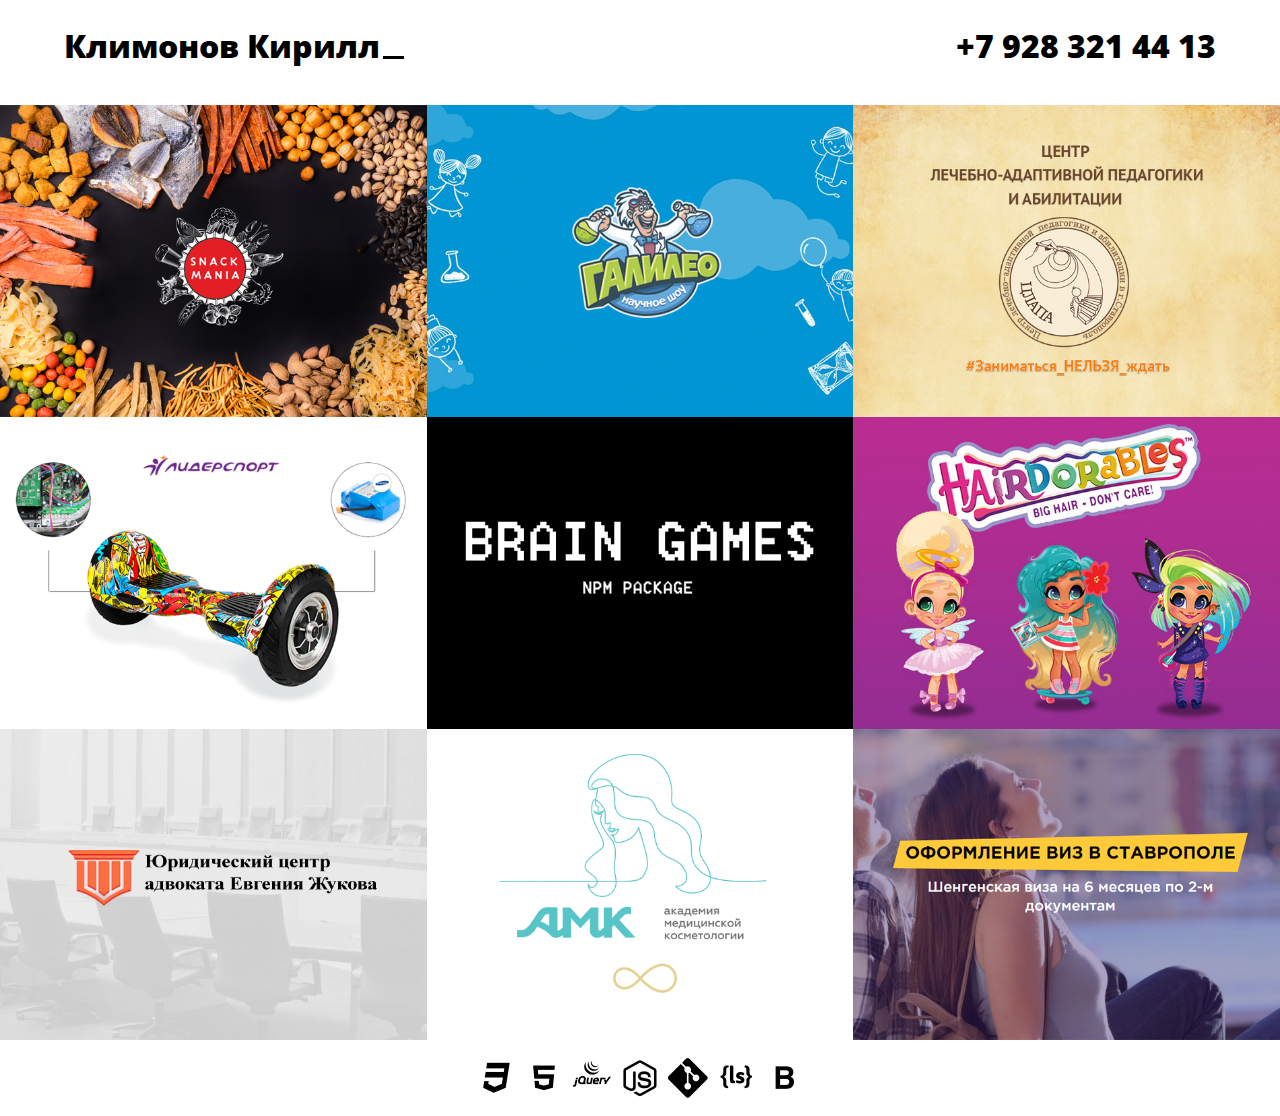
<file: index.html>
<!DOCTYPE html>
<html>

<head>
	<title>Климонов Кирилл</title>
	<link href="css/bootstrap.css" rel="stylesheet" type="text/css" media="all" />
	<link rel="shortcut icon" href="images/favicon.ico">
	<!-- jQuery (necessary for Bootstrap's JavaScript plugins) -->
	<script src="js/jquery.min.js"></script>
	<!-- Custom Theme files -->
	<!--theme-style-->
	<link href="css/style.css" rel="stylesheet" type="text/css" media="all" />
	<!--//theme-style-->


	<meta name="viewport" content="width=device-width, initial-scale=1">
	<meta http-equiv="Content-Type" content="text/html; charset=utf-8" />
	<meta name="keywords" content="Web developer Klimonov Kirill" />

	<!--fonts-->
	<link href='http://fonts.googleapis.com/css?family=Open+Sans:400,300,600,700,800' rel='stylesheet' type='text/css'>
	<link href='http://fonts.googleapis.com/css?family=PT+Sans+Narrow:400,700' rel='stylesheet' type='text/css'>
	<!--//fonts-->

</head>

<body>
	<!--header-->
	<div class="header" id="home">
		<div class="logo">
			<h1>Климонов Кирилл<span class="blinker"></span></h1>
		</div>
		<div class="phone-header">
			<h2><a href="tel:+79283214413">+7 928 321 44 13</a></h2>
		</div>
	</div>
	<!---728x90 -->
	<div class="works" id="portfolio">
		<div class=" port-top">
			<!-- Portfolio Ends Here -->
			<div class="sap_tabs">
				<!-- ВСЕ -->
				<div class="resp-tabs-container">
					<div class="tab-1 resp-tab-content" aria-labelledby="tab_item-0">
						<div class="tab_img">
							<div class="col-md-4 img-top ">
								<span rel="title" class="b-link-stripe b-animate-go">
									<img src="images/snackmania.png" alt="" />
									<div class="b-wrapper">
										<h2 class="b-animate b-from-left ">
											<span>Snackmania</span>
											<a target="_blank" href="http://snackmania.ru/">
												<button>Открыть</button>
											</a>
											<a target="_blank" href="https://github.com/Klimonov/snackmania">
												<button>Github</button>
											</a>
										</h2>
									</div>
								</span>
							</div>
							<div class="col-md-4 img-top ">
								<span rel="title" class="b-link-stripe b-animate-go">
									<img src="images/galileo.png" alt="" />
									<div class="b-wrapper">
										<h2 class="b-animate b-from-left ">
											<span>Образовательный центр для детей</span>
											<a target="_blank" href="https://klimonov.github.io/galileo">
												<button>Открыть</button>
											</a>
											<a target="_blank" href="https://github.com/Klimonov/galileo">
												<button>Github</button>
											</a>
										</h2>
									</div>
								</span>
							</div>
							<div class="col-md-4 img-top ">
								<span rel="title" class="b-link-stripe b-animate-go">
									<img src="images/clapa.jpg" alt="" />
									<div class="b-wrapper">
										<h2 class="b-animate b-from-left ">
											<span>Центр педагогики и абилитации</span>
											<a target="_blank" href="https://klimonov.github.io/clap">
												<button>Открыть</button>
											</a>
											<a target="_blank" href="https://github.com/Klimonov/clap">
												<button>Github</button>
											</a>
										</h2>
									</div>
								</span>
							</div>
							<div class="col-md-4 img-top ">
								<span rel="title" class="b-link-stripe b-animate-go">
									<img src="images/lidsport.png" alt="" />
									<div class="b-wrapper">
										<h2 class="b-animate b-from-left ">
											<span>Гироскутеры Лидерспорт</span>
											<a target="_blank" href="https://klimonov.github.io/gyro.lidsport.ru/">
												<button>Открыть</button>
											</a>
											<a target="_blank" href="https://github.com/Klimonov/gyro.lidsport.ru/">
												<button>Github</button>
											</a>
										</h2>
									</div>
								</span>
							</div>
							<div class="col-md-4 img-top ">
								<span rel="title" class="b-link-stripe b-animate-go">
									<img src="images/braingames.png" alt="" />
									<div class="b-wrapper">
										<h2 class="b-animate b-from-left ">
											<span>Консольная головоломка</span>
											<a target="_blank" href="https://github.com/Klimonov/brain-games">
												<button>Github</button>
											</a>
											
										</h2>
									</div>
								</span>
							</div>
							<div class="col-md-4 img-top ">
								<span rel="title" class="b-link-stripe b-animate-go">
									<img src="images/hairdorables.jpg" alt="" />
									<div class="b-wrapper">
										<h2 class="b-animate b-from-left ">
											<span>Hairdorables</span>
											<a target="_blank" href="https://klimonov.github.io/hairdorables/">
												<button>Открыть</button>
											</a>
											<a target="_blank" href="https://github.com/Klimonov/Hairdorables">
												<button>Github</button>
											</a>
										</h2>
									</div>
								</span>
							</div>
							<div class="col-md-4 img-top ">
								<span rel="title" class="b-link-stripe b-animate-go">
									<img src="images/yurist.png" alt="" />
									<div class="b-wrapper">
										<h2 class="b-animate b-from-left ">
											<span>Юридический центр</span>
											<a target="_blank" href="http://yuriststavropol.ru">
												<button>Открыть</button>
											</a>
										</h2>
									</div>
								</span>
							</div>
							<div class="col-md-4 img-top ">
								<span rel="title" class="b-link-stripe b-animate-go">
									<img src="images/amk.png" alt="" />
									<div class="b-wrapper">
										<h2 class="b-animate b-from-left ">
											<span>Академия медицинской косметологии</span>
											<a target="_blank" href="http://amk-stav.ru/">
												<button>Открыть</button>
											</a>
										</h2>
									</div>
								</span>
							</div>
							<div class="col-md-4 img-top ">
								<span rel="title" class="b-link-stripe b-animate-go">
									<img src="images/stavropolvisa.png" alt="" />
									<div class="b-wrapper">
										<h2 class="b-animate b-from-left ">
											<span>Визовый центр</span>
											<a target="_blank" href="http://stavropolvisa.ru">
												<button>Открыть</button>
											</a>
										</h2>
									</div>
								</span>
							</div>
							<div class="clearfix"></div>
						</div>
						<!-- ВЕРСТКА -->
					</div> 






				</div>

			</div>
		</div>

	</div>

	<div class="footer" id="contact">


		<img src="images/technology/css3.png" alt="CSS3">
		<img src="images/technology/html5.png" alt="HTML5">
		<img src="images/technology/jquery.png" alt="JQuery">
		<img src="images/technology/js.png" alt="JavsScript">
		<img src="images/technology/git.png" alt="Git">
		<img src="images/technology/less.png" alt="Less">
		<img src="images/technology/bootstrap.png" alt="Bootstrap">

	</div>
</body>

</html>
</file>
<file: css/style.css>
body{
	background:white;
	font-family: 'Open Sans', sans-serif;	
}
body a{
	transition: 0.5s all;
	-webkit-transition: 0.5s all;
	-o-transition: 0.5s all;
	-moz-transition: 0.5s all;
	-ms-transition: 0.5s all;
}
ul{
	padding: 0;
	margin: 0;
}
h1,h2,h3,h4,h5,h6,label,p{
	margin:0;	
}
.header {
	padding-top: 2em;
	width: 90%;
	margin: 0 auto;
	display: flex;
	flex-wrap: wrap;
	justify-content: space-between;
}

.top-nav ul li {
	display:inline-block;
}
.technology {
	/*width: 65%;*/
	margin: auto;
}
.technology ul li {
	list-style: none;
}
.technologyRow2 {
	margin-top: 35px;
}
.top-nav ul li a {
	position: relative;
	display: inline-block;
	outline: none;
	color: #3a494c;
	text-decoration: none;
	font-weight: 700;
	font-size: 1.2em;
	margin: 0 1em;
}
.top-nav ul li a:hover,
.top-nav ul li a:focus {
	outline: none;
}
/* Effect 1: Brackets */
.top-nav ul li a::before,
.top-nav ul li a::after {
	display: inline-block;
	opacity: 0;
	-webkit-transition: -webkit-transform 0.3s, opacity 0.2s;
	-moz-transition: -moz-transform 0.3s, opacity 0.2s;
	transition: transform 0.3s, opacity 0.2s;
}

.top-nav ul li a::before {
	margin-right: 10px;
	content: '[';
	-webkit-transform: translateX(20px);
	-moz-transform: translateX(20px);
	transform: translateX(20px);
}
.top-nav ul li a::after {
	margin-left: 10px;
	content: ']';
	-webkit-transform: translateX(-20px);
	-moz-transform: translateX(-20px);
	transform: translateX(-20px);
}
.top-nav ul li a:hover::before,
.top-nav ul li a:hover::after,
.top-nav ul li a:focus::before,
.top-nav ul li a:focus::after {
	opacity: 1;
	-webkit-transform: translateX(0px);
	-moz-transform: translateX(0px);
	transform: translateX(0px);
}
.top-nav span.menu{
	display: none;
}
/*--responsive media-quries--*/
@media(max-width:768px){
.top-nav ul{
	display: none;
	position:absolute;
	width:100%;
	z-index: 9999;
	left: 0%;
	margin:2em 0em;
	background:#181f21;
}
.top-nav span.menu{
	display: block;
	width:100%;
	position:relative;
	text-align: right;
}
.top-nav ul li{
	display: block;
	float:none;
	padding: 1em 0.8em;
	text-align: center;
}
.top-nav ul li a,.top-nav ul li.active a{
	color:#fff;
	padding: 0;
}
.top-nav ul li a:hover{
	color:#279f7c;
}
}
.search-box {
	position: relative;
}
.sb-search {
	position: absolute;
	top:20px;
	right:0px;
	width: 0%;
	min-width: 30px;
	height: 28px;
	float: right;
	overflow: hidden;
	-webkit-transition: width 0.3s;
	-moz-transition: width 0.3s;
	transition: width 0.3s;
	-webkit-backface-visibility: hidden;
}
.sb-search-input {
	position: absolute;
	top: 0;
	right: 0px;
	border: none;
	outline: none;
	background: #279f7c;
	width: 60%;
	height: 28px;
	margin: 0;
	z-index: 10;
	padding: 5px 10px;
	font-size: 13px;
	color: #ffffff;
}
.sb-search-input::-webkit-input-placeholder {
	color: #ffffff;
}
.sb-search-input:-moz-placeholder {
	color: #ffffff;
}
.sb-search-input::-moz-placeholder {
	color: #efb480;
}
.sb-search-input:-ms-input-placeholder {
	color: #ffffff;
}
.sb-icon-search,.sb-search-submit  {
	width:30px;
	height:28px;
	display: block;
	position: absolute;
	right: 0;
	top: 0;
	padding: 0;
	margin: 0;
	line-height: 45px;
	text-align: center;
	cursor: pointer;
}
.sb-search-submit {
	background: #279f7c url('../images/search.png') no-repeat 0px -4px;
	-ms-filter: "progid:DXImageTransform.Microsoft.Alpha(Opacity=0)"; /* IE 8 */
    filter: alpha(opacity=0); /* IE 5-7 */
  	color: transparent;
	border: none;
	outline: none;
	z-index: -1;
	-webkit-appearance: none;
}
.sb-icon-search {
	color: #FFF;
	background:#F4F4F4 url('../images/search.png') no-repeat 0px -4px;
	z-index: 90;
}
/* Open state */
.sb-search.sb-search-open,.no-js .sb-search {
	width:100%;
}
.sb-search.sb-search-open .sb-search-submit,.no-js .sb-search .sb-search-submit {
	z-index: 90;
	}

/*----*/
.banner {
	padding: 2em 0;
}
.banner-matter{
	float:left;
	padding: 9em 0 0;
	width: 46%;
}
.banner-matter h2{
	color:#575757;
	font-family: 'PT Sans Narrow', sans-serif;
	font-size:3.5em;
}
.banner-matter p{
	color:#8e8e8e;
	font-size: 1.1em;
	line-height: 1.8em;
	width: 80%;
	padding: 0.5em 0 0;
}
.tv{
	float:right;
}
/*----*/
.port{
	float:left;
	color:#a2a3a3;
	font-family: 'PT Sans Narrow', sans-serif;
	font-size:3em;
}

.works{
	padding-top: 3em;
}

.portfolio-wrapper span.arrow{
	background: url(../images/arrow.html) no-repeat 0px 0px;
	width: 49px;
	height: 26px;
	display: inline-block;
	position: absolute;
	bottom: 50px;
left: 114px;
}

/*-----------------------------------------------------------------------------------*/
.b-link-stripe{
	position:relative;
	display:inline-block;
	vertical-align:top;
	font-weight: 300;
	overflow:hidden;
	width: 100%;
}
.b-link-stripe .b-wrapper{
	position:absolute;
	width:100%;
	height:100%;
	top:0;
	left:0;
	text-align:center;
	color:#ffffff;
	overflow:hidden;
}

/*-----------------------------------------------------------------------------------*/
/*	Animation effects
/*-----------------------------------------------------------------------------------*/
.b-animate-go{
	text-decoration:none;
}
.b-animate{
	transition: all 0.5s;
	-moz-transition: all 0.5s;
	-ms-transition: all 0.5s;
	-o-transition: all 0.5s;
	-webkit-transition: all 0.5s;
	visibility: hidden;
	font-size:1.1em;
	font-weight:700;
}
.b-animate img{
	margin-top: 4%;
	display: -webkit-inline-box;
}
.b-animate span{
	display:block;
	font-size: 1.5em;
	text-transform: uppercase;
	padding-top: 7.5em;
	padding-bottom: 1em;
	display: block;
	font-weight: 500;
}
.b-animate button{
	background: #000;
	padding: 0.9em 1.8em;
	color: #fff;
	text-transform: uppercase;
	font-size: 0.875em;
	border: none;
	border-radius: 0.3em;
	margin: 0.8em auto;
	transition: 0.5s all;
	-webkit-transition: 0.5s all;
	-moz-transition: 0.5s all;
	-ms-transition: 0.5s all;
	-o-transition: 0.5s all;
	outline: none;
}
/* lt-ie9 */
.b-animate-go:hover .b-animate{
	visibility:visible;
}
.b-from-left{
	position: relative;
	left: -100%;
	background:rgba(39, 159, 124, 0.95);
	background-size: 100% 100%;
	top: 0px;
	margin: 0;
	height: 100%;
}
.b-animate-go:hover .b-from-left{
	left:0;
}
/******** SAP ************/
.sap_tabs{
	clear:both;
	padding: 0em 0 0em;
}
.tab_box{
	background:#fd926d;
	padding: 2em;
}
.top1{
	margin-top: 2%;
}
.resp-tabs-list {
float:right;
text-align:center;
  list-style: none;
    padding: 0;
}
.resp-tab-item{
	color:#279f7c;
	font-size: 1.1em;
	font-weight:700;
	cursor: pointer;
    padding: 8px 15px;
	display: inline-block;
	margin: 0;
	text-align: center;
	list-style: none;
	outline: none;
	-webkit-transition: all 0.3s ease-out;
	-moz-transition: all 0.3s ease-out;
	-ms-transition: all 0.3s ease-out;
	-o-transition: all 0.3s ease-out;
	transition: all 0.3s ease-out;
	text-transform: uppercase;
	margin: 0 0.5em 0;
}
.resp-tab-active,.resp-tab-item:hover{
background:#279f7c;
  text-shadow: none;
  color: #fff;
}
.resp-tabs-container {
    margin-top: 0;
	padding: 0px;
	clear: left;
}
h2.resp-accordion {
	cursor: pointer;
	padding: 5px;
	display: none;
}

.resp-content-active, .resp-accordion-active {
   display: block;
}
.img-top img{
width:100%;
}
.img-top {
    margin-bottom: 0;	
	  position: relative;
}

.col-md-4 {
	padding-right: 0;
	padding-left: 0;
}
/*----*/
.ser{
	float:left;
	color:#a2a3a3;
	font-family: 'PT Sans Narrow', sans-serif;
	font-size:3em;
}
.sed{
	float:right;
	color:#8e8e8e;
	font-size: 1.1em;
	line-height: 1.8em;
	width: 40%;
	padding: 0.5em 0 0;
	text-align: right;
}
.service-grid h5{
	color:#323232;
	font-size:1.3em;
	font-weight: 700;
	padding: 0.5em 0;
}
.services-grid{
	text-align:center;
	padding: 4em 0;
 }
.service-grid img{
	margin:0 auto;	
 }
.service-grid p{
	color:#8e8e8e;
	font-size:1.1em;
	line-height:1.8em;
	width: 83%;
	margin:0 auto;
}
.service-top{
	padding-top:3em;
}
/*----*/
.team{
	float:left;
	color:#a2a3a3;
	font-family: 'PT Sans Narrow', sans-serif;
	font-size:3em;
}
.sit{
	float:right;
	color:#8e8e8e;
	font-size: 1.1em;
	line-height: 1.8em;
	width: 40%;
	padding: 0.5em 0 0;
	
}
.grid-team h4{
	color:#323232;
	font-size:1.7em;
	font-family: 'PT Sans Narrow', sans-serif;	
	padding: 0.5em 0;
}
.grid-team h5{
	color:#323232;
	font-size:1.3em;
	font-weight:700;
}
.team-grid{
	text-align:center;
	padding: 3em 0;
 }
.grid-team img{
 margin:0 auto;	
 }
.grid-team p{
	color:#8e8e8e;
	font-size:1.1em;
	line-height:1.8em;
	width: 80%;
	margin:0 auto;
	padding: 0.5em 0;
}
ul.social-in li{
	display:inline-block;
}
ul.social-in li a i{
	width: 33px;
	height: 33px;
	background: url(../images/img-sprite.png) -6px -2px no-repeat;
	display: inline-block;
	transition: 0.5s all;
	-webkit-transition: 0.5s all;
	-o-transition: 0.5s all;
	-moz-transition: 0.5s all;
	-ms-transition: 0.5s all;
}
ul.social-in li a i.thumblr{
	background-position:-42px -4px;
}
ul.social-in li a i.pin{
	background-position:-79px -4px;
}
ul.social-in li a i:hover{
	background-position:-6px -42px;
}
ul.social-in li a i.thumblr:hover{
	background-position:-42px -44px;
}
ul.social-in li a i.pin:hover{
	background-position:-79px -44px;
}
.team-top {
    padding-top: 3em;
}
.meet {
	padding: 0 0 3em;
}
/*---*/
.blog {
	padding: 4em 0 4em;
}
.blog-top p {
	font-size: 1.1em;
	line-height: 1.7em;
	color:#8e8e8e;
	margin: 0.5em 0 1em;
}
a.read {
	text-decoration: none;
	font-size: 1.2em;
	padding: 0.5em 1em;
	color: #fff;
	background: #279f7c;
	border-radius: 5px;
}
a.read:hover {
	color: #fff;
	background: #68C9AC;
}
.top-blog {
	padding: 3em 0 3em 0;
}
/*--contact--*/
.contact-inline p{
	font-size:1em;
	color:#8e8e8e;
	line-height: 1.8em;
}
.contact-inline p span{
	text-decoration:underline;
	color:#333;
	cursor:pointer;
}
.contact-inline p span:hover{
	text-decoration:none;
}
p.your-para,p.message-para{
	color: #8e8e8e;
	margin: 0;
}
p.message-para{
	padding: 0 1em;
}
 .contact-inline h5 ,.map h5,.contact-grid h5{
	color: #5f5f5f;
	margin-bottom: 0.5em;
	font-size: 1.7em;
	margin-top: 0px;
}
.contact-non {
	padding: 2em 0px;
}
.map iframe{
	width:100%;
	border:none;
	min-height:200px;
}
.contact-page {
	padding: 3em 0 4em;
}
.contact-grid input[type="text"],.contact-grid textarea{
	width: 100%;
	padding: 1em;
	margin: 1em 0;
	background: #fff;
	outline:none;
	border: none;
	-webkit-appearance: none;
	font-size: 1em;
}
.contact-grid textarea{
	resize:none;
}
.send-in input[type="submit"]{
	width: 100%;
	font-size: 1.5em;
	background: #1f6551;
	padding: 0.6em 1em;
	text-align: center;
	color: #fff;
	border: none;
	outline:none;
	-webkit-appearance: none;
}
.send-in input[type="submit"]:hover{
	background:#86e5c9;
	transition: 0.5s all;
	-webkit-transition: 0.5s all;
	-o-transition: 0.5s all;
	-moz-transition: 0.5s all;
	-ms-transition: 0.5s all;
}
.contact-inline p a {
	text-decoration: underline;
	color: #333;
}
.contact-inline p a:hover {
	text-decoration: none;
}
/*--single--*/
.artical-links{
	padding: 10px 0px;
	border:1px dashed rgba(0, 0, 0, 0.61);
	border-left: none;
	margin-top: 5px;
	border-right: none;
}
.artical-links ul li{
	display:inline-block;
}
.artical-links ul li:last-child{
	float:right;
}
.artical-links ul li a span, .artical-links ul li span{
	vertical-align:top;
}
.artical-links ul li span{
	margin-left:5px;
}
.artical-links ul li small{
	background:url(../images/img-sprite.png)no-repeat -345px -18px;
	width: 20px;
	height: 20px;
	display: inline-block;
	margin-right:3px;
}
.artical-links ul li small.admin{
	background-position:-375px -18px;
}
.artical-links ul li small.no{
	background-position:-401px -20px;
}
.artical-links ul li small.posts{
	background-position:-428px -18px;
}
.artical-links ul li small.link{
	background-position:-453px -19px;
}
.artical-links ul li a{
	color: #000;
	padding-left: 20px;
}
.artical-links ul li a:hover{
	text-decoration:underline;
}
.artical-content h3{
	color: #000;
	text-align: left;
	text-transform: uppercase;
	padding: 15px 0px;
	font-size: 1.5em;
}
.artical-content p{
	color: #8e8e8e;
	padding: 13px 0px;
	font-size:1.1em;
	line-height: 1.7em;
}
/*---comment-box----*/
.table-form{
	width:100%;
}
.table-form form input[type="text"]{
	border:none;
	outline: none;
	padding: 1em;
	margin-top: 23px;
	color: #000;
	overflow: hidden;
	width: 40%;
	display: block;	
	font-size: 1em;
}
.table-form textarea{
	padding: 1em;
	margin-top: 25px;
	outline:none;
	color:#000;
	border: none;
	width:60%;
	height:135px;
	resize: none;
	font-size: 1em;
}
.table-form input[type="submit"] {
	background: #1f6551;
	text-transform: uppercase;
	color: #fff;
	font-size: 1.2em;
	display: block;
	outline: none;
	border: none;
	font-weight: 700;
	padding: 0.4em 1em;
	margin: 0.8em 0 0;
}
.table-form input[type="submit"]:hover{
	background:#86e5c9;
	transition: 0.5s all;
	-webkit-transition: 0.5s all;
	-o-transition: 0.5s all;
	-moz-transition: 0.5s all;
	-ms-transition: 0.5s all;
}
.artical-commentbox h3,.comment-grid-top h3{
	color: #000;
	text-align: left;
	text-transform: none;
	padding-top:2em;
	margin: 0;
	font-size: 1.6em;
}	
.top-comment-left{
	float: left;
	width: 13%;
}
.top-comment-right{
	float: left;
	width:84%;
	margin-left:1em;
}
.top-comment-right ul{
	padding: 0;
	margin: 0;
}
.top-comment-right ul li{
	display: inline-block;
	color:#C3C3C3;
    padding: 0.3em;
}
.top-comment-right ul li a{
	text-decoration: none;
	font-size: 1.1em;
	color: #30BC93;
	transition: 0.5s all;
	-webkit-transition: 0.5s all;
	-o-transition: 0.5s all;
	-moz-transition: 0.5s all;
	-ms-transition: 0.5s all;
}
.top-comment-right ul li a:hover{
	color: #000;
}
.top-comment-right p{
	color: #000;
	font-size:1em;
	margin: 0;
}
.top-comment-right ul li span.left-at{
	font-size: 1.2em;
}
.top-comment-right ul li span.right-at{
	font-size:0.85em;
}
.comments-top-top {
	margin: 1.5em 0;
	background: #eee;
	padding: 2em;
	width: 70%;
}
.single-page-artical {
	padding: 2em 0 4em;
}
/*-- footer --*/
.footer {
    background: white;
	padding:0.5em;
	display: flex;
	justify-content: center;
	font-size: 2em;
	font-weight: 600;
	color: black;

}


.footer-top {
	padding-bottom: 2em;
}
.twitter h4{
	font-size:2em;
	color:#fff;
	font-family: 'PT Sans Narrow', sans-serif;
}
.twitter-in {
	padding: 2em 0 0;
}			
.twitter-in p ,.twitter-in span {
	font-size:1.1em;
	color:#86e5c9;
	line-height: 1.8em;
	display:block;
}
.contact form input[type="text"],.contact  form textarea  {
	padding: 9px 20px;
	width: 100%;
	border: none;
	outline: none;
	margin-bottom: 0.8em;
	font-size: 1em;
	color: #a3a3a3;
	border-radius: 5px;
}
.contact  form textarea {
	resize:none;
	margin-bottom:0.5em;
}
.contact form input[type="submit"] {
	background:#1f6551;
	color: #fff;
	font-size: 1.2em;
	display: block;
	outline: none;
	border: none;
	font-weight:700;
	border-radius:10px;
	padding:0.4em 1em;
}
.contact form input[type="submit"]:hover{
	background:#86e5c9;
	transition: 0.5s all;
	-webkit-transition: 0.5s all;
	-o-transition: 0.5s all;
	-moz-transition: 0.5s all;
	-ms-transition: 0.5s all;
}
.submit{
	float:right;
}
.contact {
	padding: 2em 0 0;
}
.twitter-in a{
	text-decoration: none;
	color: #fff;
	font-size: 1em;
}
.twitter-in a:hover{
	color: #86E5C9;
}
/*---*/
ul.box-in {
	width: 63%;
	padding: 2em 0 0;
}
.box-in li{
	display:inline-block;
	width: 32%;
}
.box-in li a{
	width: 60px;
	height: 60px;
	background: #86e5c9;
	display: block;
	border-radius: 10px;
	margin: 5px;
}
.box-in li a:hover{
	background:#1f6551 url(../images/se.png) no-repeat 0px 0px ;
}
/*----*/
ul.social{
	margin: 0 auto;
	width: 185px;
}
ul.social li{
	display:inline-block;
}
ul.social li a i{
	width: 42px;
	height: 42px;
	background: url(../images/img-sprite.png) -135px -3px no-repeat;
	display: inline-block;
	transition: 0.5s all;
	-webkit-transition: 0.5s all;
	-o-transition: 0.5s all;
	-moz-transition: 0.5s all;
	-ms-transition: 0.5s all;
}
ul.social li a i.fl{
	background-position:-186px -3px;
}
ul.social li a i.vk{
	background-position:-238px -3px;
}
ul.social li a i.github{
	background-position:-292px -3px;
}
ul.social li a i:hover{
	background-position:-135px -53px;
}
ul.social li a i.fl:hover{
	background-position:-186px -53px;
}
ul.social li a i.vk:hover{
	background-position:-238px -53px;
}
ul.social li a i.github:hover{
	background-position:-292px -53px;
}
.footer-class{
	float:right;
	color:#fff;
	font-size:1.1em;
	padding-top: 0.9em;
}
.footer-bottom {
	border-top: 1px solid #fff;
	padding: 2.5em 0;
}
.footer-class a{
	text-decoration: none;
	color: #86E5C9;
}
.footer-class a:hover{
	color:#fff;
}
#toTop {
	display: none;
	text-decoration: none;
	position: fixed;
	bottom: 25px;
	right: 10px;
	overflow: hidden;
	width: 52px;
	height: 52px;
	border: none;
	text-indent: 100%;
	background: url('../images/up.png') no-repeat 0px 0px;
}
/*--responsive--*/
@media(max-width:1440px){
}
@media(max-width:1366px){
}
@media(max-width:1280px){
}
@media(max-width:1024px){
ul.box-in {
	width: 77%;
}
.top-nav ul li a {
	margin: 0 0.3em;
}
.banner-matter {
	padding: 8em 0 0;
}
.sed,.sit {
	width: 47%;
}
.b-animate span {
	padding-top: 1.8em;
}
}
@media(max-width:991px){
	.resp-tab-item {
		font-size: 1em;
		padding: 6px 10px;
	    margin: 0 5px;
	}
	.port {
		font-size: 2.2em;
	}
	.b-animate button {
		padding: 0.7em 1.5em;
		}
	.b-animate span {
		padding-top: 1.8em;
		font-size: 1.5em;
		}
	.img-top {
		margin-bottom: 0;
		position: relative;
		float: left;
		width: 33.333%;
	}
}
@media(max-width:768px){
.header-bottom {
	width: 53%;
}
.tv {
	width: 50%;
}
.banner-matter h2 {
	font-size: 2.5em;
}
.banner-matter {
	padding: 5em 0 0;
}
#filters li span {
	font-size: 1em;
	margin: 0;
}
.sed, .sit {
	width: 61%;
	padding:0;
}
ul.box-in {
	width: 38%;
}
.b-animate span {
    padding-top: 1.8em;
}
.port {
    margin-left: 15px;
}
.header {
	padding-top: 2em;
}
.top-nav {
	padding: 0.8em 0 0;
}
.sb-search {
	top: 14px;
}
.services-grid {
	padding: 1em 0 3em;
}
.team-grid {
	padding: 1em 0 3em;
}
.grid-team {
	padding-bottom: 1em;
}
.team-grid {
	padding: 1em 0;
}
.blog-top {
	padding: 0em 0 2em;
}
.blog-top img{
	margin:0 auto;
}
.top-blog {
	text-align: center;
	padding:0;
}
.blog {
	padding: 2em 0 2em;
}
.contact-inline {
	padding: 0 0 1em;
}
.contact-grid {
	padding: 0;
	margin-top: 2em;
}
.contact-page {
	padding: 2em 0;
}
.twitter {
	padding: 0 0 1em;
}
.top-comment-right {
	width: 81%;
}
.top-comment-left {
	width: 12%;
}
.comments-top-top {
	width: 100%;
}
.table-form form input[type="text"] {
	width: 50%;
}
.sb-search-input {
	width: 85%
}
}
@media (max-width:650px){
	.header {
		justify-content: center;
	}
}
@media (max-width:667px){
.resp-tab-item {
    font-size: 1em;
    padding: 4px 7px;
    margin: 0 2px;
}

.blinker {
	display: none;
}
.b-animate span {
    padding-top: 1.2em;
}
.resp-tabs-container {
    margin-top: 0;
	}

}
@media(max-width:640px){
.banner-matter h2 {
	font-size: 2em;
}
.banner-matter {
	padding: 4em 0 0;
}
.ser,.team {
	font-size: 2em;
}
#filters li span {
	font-size:0.9em;
	padding: 6px 10px;
}
.b-animate span {
	padding-top: 1.4em;
	font-size:1.2em;
}
.b-animate button {
	padding: 0.7em 1em;
	font-size: 0.8em;
}
.banner-matter p {
	font-size: 1em;
	line-height: 1.7em;
}
.artical-links ul li a span, .artical-links ul li span {
  font-size: 0.9em;
}
.img-top {
    margin-bottom: 0;
    width: 33.333%;
    padding: 0;
}
.port {
    margin-left: 0px;
    width: 100%;
    text-align: center;
}
.resp-tabs-list {
    width: 100%;
    margin-top: 20px;
}
.b-animate span {
    padding-top: 1.8em;
}
}
@media (max-width:568px){

}

@media(max-width:480px){
.search-box {
	display: none;
}
.top-nav{
	float:none;
}
.header-bottom {
	width: 10%;
}
.banner-matter h2 {
	font-size: 1.5em;
}
.port ,#filters{
	float: none;
}
#filters {
	padding: 0.5em 0 0;
}
.works {
	padding-top: 2em;
}
#portfoliolist .portfolio {
	width: 48%;
	margin: 3% 3% 0% 0;
}
#portfoliolist .portfolio:nth-child(3)  {
	margin-right: 3%;
}
#portfoliolist .portfolio:nth-child(2),
#portfoliolist .portfolio:nth-child(4),
#portfoliolist .portfolio:nth-child(6){
	margin-right:0;
}
.b-animate span {
	padding-top: 2.8em;
}
.sed ,.sit{
	font-size: 1em;
	line-height: 1.7em;
	height: 50px;
	overflow: hidden;
}
ul.box-in {
	width: 65%;
}
ul.social,.footer-class {
	float: none;
}
.footer-bottom{
	text-align:center;
}
.banner-matter {
	padding: 2em 0 0;
}
p.info{
	height: 72px;
	overflow: hidden;
}
.top-comment-left {
	width: 17%;
}
.top-comment-right {
	width: 76%;
}
.top-comment-right p {
	height: 43px;
	overflow: hidden;
}
.table-form form input[type="text"] {
	width: 65%;
}
.table-form textarea {
	width: 80%;
}
.artical-links ul li a {
	padding-left: 10px;
}
.b-animate span {
    padding-top: 0.8em;
}
}
@media(max-width:414px){
.b-animate span {
    padding-top: 1.8em;
}
.resp-tab-item {
    margin: 0 2px 10px 2px;
}
.resp-tabs-container {
    margin-top: 0;
}
.img-top {
    width: 50%;
	}
}
@media(max-width:384px){
.banner-matter {
  padding: 0;
}
.banner-matter h2 {
  font-size: 1.2em;
  font-weight: 600;
}
.banner-matter p {
  font-size: 0.95em;
  line-height: 1.7em;
  width: 85%;
}
.port, #filters {
   margin-bottom: 0.3em;
}	
.b-animate span {
    padding-top: 1.4em;
}
}
@media(max-width:320px){
.banner-matter {
	padding:0;
	width:54%;
}
.tv {
	width: 46%;
}
.banner-matter p {
	font-size: 0.9em;
	line-height: 1.5em;
}
.banner-matter h2 {
	font-size: 1.2em;
}
.logo{
	width: 71%;
}
.logo img{
	width:100%;
}
.banner {
	padding: 1em 0;
}
.port, .ser, .team {
	font-size: 1.4em;
}
#filters li span {
  font-size: 10px;
  padding: 3px;
}
.b-animate span {
	padding-top: 1.3em;
	font-size:1em;
}
.b-animate button {
	padding: 0.6em 0.8em;
	font-size: 0.7em;
}
.sed, .sit {
	font-size: 0.9em;
	line-height: 1.5em;
	height: 32px;
	overflow: hidden;
	width: 55%;
}
.service-grid h5 {
	font-size: 1.1em;
}
.service-grid p {
	font-size: 0.9em;
	line-height: 1.6em;
}
.services-grid {
	padding: 1em 0 2em;
}
.grid-team h4 {
	font-size: 1.4em;
}
.grid-team h5 {
	font-size: 1.1em;
}
.grid-team p {
	font-size: 0.9em;
	line-height: 1.6em;
}
.meet {
	padding: 0 0 0em;
}
.twitter h4 {
	font-size: 1.5em;
}
.twitter-in {
	padding: 0.5em 0 0;
}
.twitter-in p, .twitter-in span{
	font-size: 0.9em;
}
ul.box-in {
	width: 87%;
	padding:1em 0 0;
}
.footer-class {
	font-size: 0.9em;
}
.footer-bottom {
	padding: 1.5em 0;
}
.footer-top {
	padding-bottom: 1em;
}
.contact form input[type="submit"] {
	font-size: 1em;
}
.footer {
	padding: 2em 0em 0;
}
.contact {
	padding: 1em 0 0;
}
.blog-top p {
	font-size: 0.9em;
	line-height: 1.7em;
	height: 65px;
	overflow: hidden;
}
a.read {
	font-size: 1em;
}
.blog {
	padding: 1em 0 0em;
}
.contact-inline h5, .map h5, .contact-grid h5 {
	font-size: 1.3em;
}
.map iframe {
	min-height: 100px;
}
.contact-inline p {
	font-size: 0.9em;
}
.send-in input[type="submit"] {
	font-size: 1.1em;
}
.contact-page {
	padding: 1em 0 0;
}
.artical-content h3 {
	font-size: 1em;
}
.artical-links ul li a span, .artical-links ul li span{
	font-size: 0.8em;
}
.artical-links ul li a {
	padding-left: 0px;
}
.artical-commentbox h3, .comment-grid-top h3 {
	font-size: 1.4em;
}
.comments-top-top {
	padding: 1em;
}
.top-comment-right ul li span.left-at {
	font-size: 0.9em;
}
.top-comment-right ul li span.right-at {
	font-size: 0.8em;
}
.top-comment-right ul li a {
	font-size: 1em;
}
.top-comment-right ul li {
	padding:0;
}
.table-form form input[type="text"],.table-form textarea {
	width: 100%;
	padding: 0.8em;
}
.table-form input[type="submit"] {
	font-size: 1em;
}
.single-page-artical {
	padding: 1em 0 2em;
}
.grid-team img {
	width: 53%;
}
.artical-links ul li small.no {
    background-position: -401px -22px;
}
.artical-links ul li small.admin {
    background-position: -375px -20px;
}
.artical-links ul li small {
    background: url(../images/img-sprite.png)no-repeat -345px -19px;
}
.artical-links ul li small.link {
  background-position: -453px -20px;
}
.box-in li {
   width: 31%;
}
.artical-content p {
  font-size: 0.95em;
}
.port {
    margin-bottom: 0;
}
.img-top {
    margin-bottom: 0;
    padding: 0;
}
.resp-tab-item {
    font-size: .875em;
    padding: 2px 7px;
	}
}

/* ------ */
.phone {
	text-align: center;
	margin-top: 30px;
}
#contact h5 {
    color: #323232;
    opacity: 0.7;
    font-size: 1.3em;
    font-weight: 700;
    margin: 10px 0 30px 0;
}
.study {
	padding-left: 8em;
}
.blog {
	text-align: left;
}
.blog p {
	width: 100%;
	margin-bottom: 20px;
}
.blog a {
	text-decoration: none;
}
.blog h5:hover {
	
	    transition: 0.5s all;
    -webkit-transition: 0.5s all;
    -o-transition: 0.5s all;
    -moz-transition: 0.5s all;
    -ms-transition: 0.5s all;
    color: #279f7c;
}
.blog span {
	color: #279f7c;
}
.blog img {
	margin-bottom: 1em;
}
.header h1, .header h2 {
	color: black;
	font-weight: 900;
	font-size: 2.3em;
}

.header a {
	color: black;
}

.blinker {
	position: relative;
	-webkit-animation-name: blinker;
    -webkit-animation-duration: 1s;
    -webkit-animation-timing-function: linear;
    -webkit-animation-iteration-count: infinite;
    -moz-animation-name: blinker;
    -moz-animation-duration: 1s;
    -moz-animation-timing-function: linear;
    -moz-animation-iteration-count: infinite;
    animation-name: blinker;
    animation-duration: 1s;
    animation-timing-function: linear;
    animation-iteration-count: infinite;
}
.blinker:before {
    width: 21px;
    height: 3px;
    bottom: 8px;
    right: -24px;
    position: absolute;
    content: '';
    background-color: black;
 
}
@keyframes blinker {  
    0% { opacity: 1.0; }
    50% { opacity: 0.2; }
    100% { opacity: 1.0; }
}


@media screen and (max-width:768px) {
	.top-blog {
    padding: 3em 0 3em 0;
}
.team {
	text-align: center;
	float: inherit;
}
.meet {
    padding: 0;
}
.sed {
	display: none;
}
.study {
	padding-left: 15px;
}
}
</file>
